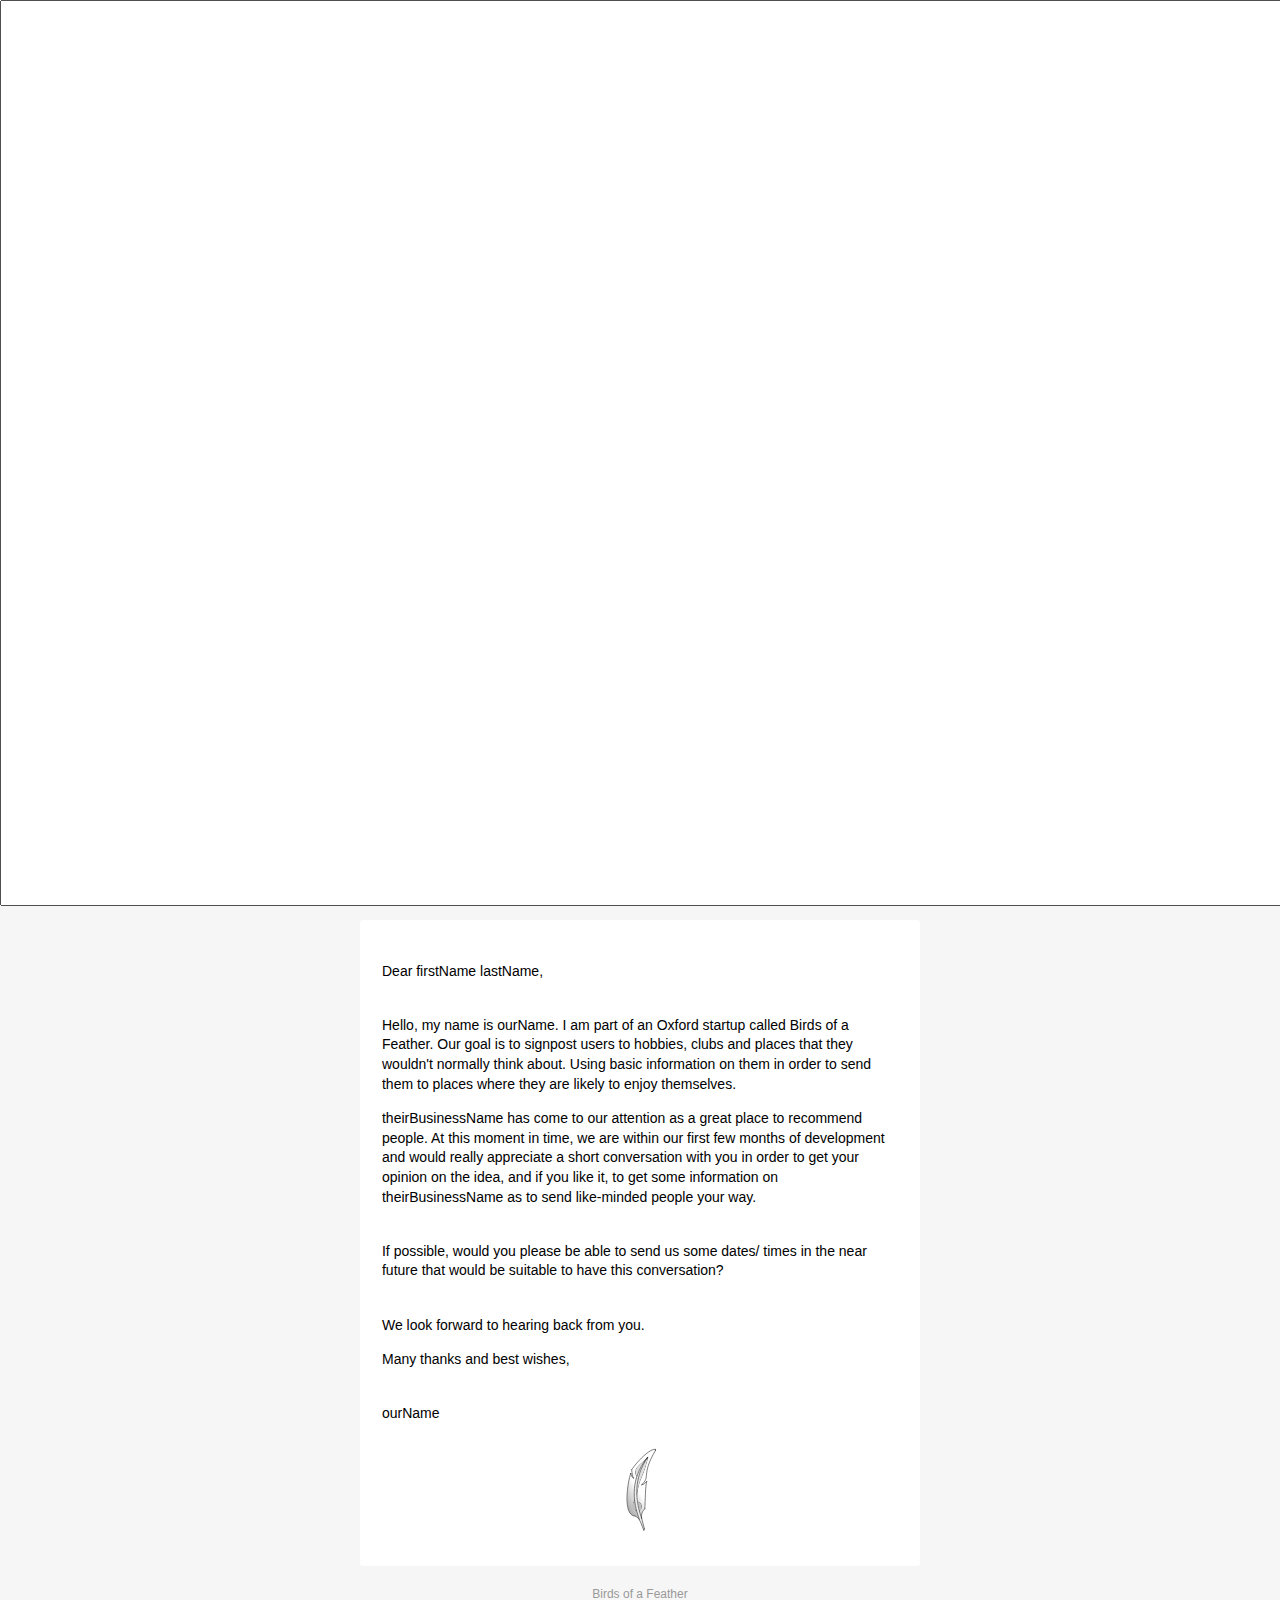
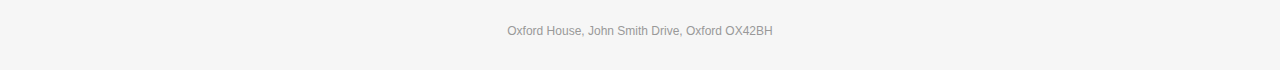
<file: responsive-template.html>
<!doctype html>
<html>
  <head>
    <meta name="viewport" content="width=device-width, initial-scale=1.0"/>
    <meta http-equiv="Content-Type" content="text/html; charset=UTF-8" />
    <title>Simple Transactional Email</title>
    <style>
      /* -------------------------------------
          GLOBAL RESETS
      ------------------------------------- */
      
      /*All the styling goes here*/
      
      img {
        border: none;
        -ms-interpolation-mode: bicubic;
        max-width: 100%; 
      }

      body {
        background-color: #f6f6f6;
        font-family: sans-serif;
        -webkit-font-smoothing: antialiased;
        font-size: 14px;
        line-height: 1.4;
        margin: 0;
        padding: 0;
        -ms-text-size-adjust: 100%;
        -webkit-text-size-adjust: 100%; 
      }

      table {
        border-collapse: separate;
        mso-table-lspace: 0pt;
        mso-table-rspace: 0pt;
        width: 100%; }
        table td {
          font-family: sans-serif;
          font-size: 14px;
          vertical-align: top; 
      }

      /* -------------------------------------
          BODY & CONTAINER
      ------------------------------------- */

      .body {
        background-color: #f6f6f6;
        width: 100%; 
      }

      /* Set a max-width, and make it display as block so it will automatically stretch to that width, but will also shrink down on a phone or something */
      .container {
        display: block;
        margin: 0 auto !important;
        /* makes it centered */
        max-width: 580px;
        padding: 10px;
        width: 580px; 
      }

      /* This should also be a block element, so that it will fill 100% of the .container */
      .content {
        box-sizing: border-box;
        display: block;
        margin: 0 auto;
        max-width: 580px;
        padding: 10px; 
      }

      /* -------------------------------------
          HEADER, FOOTER, MAIN
      ------------------------------------- */
      .main {
        background: #ffffff;
        border-radius: 3px;
        width: 100%; 
      }

      .wrapper {
        box-sizing: border-box;
        padding: 20px; 
      }

      .content-block {
        padding-bottom: 10px;
        padding-top: 10px;
      }

      .footer {
        clear: both;
        margin-top: 10px;
        text-align: center;
        width: 100%; 
      }
        .footer td,
        .footer p,
        .footer span,
        .footer a {
          color: #999999;
          font-size: 12px;
          text-align: center; 
      }

      /* -------------------------------------
          TYPOGRAPHY
      ------------------------------------- */
      h1,
      h2,
      h3,
      h4 {
        color: #000000;
        font-family: sans-serif;
        font-weight: 400;
        line-height: 1.4;
        margin: 0;
        margin-bottom: 30px; 
      }

      h1 {
        font-size: 35px;
        font-weight: 300;
        text-align: center;
        text-transform: capitalize; 
      }

      p,
      ul,
      ol {
        font-family: sans-serif;
        font-size: 14px;
        font-weight: normal;
        margin: 0;
        margin-bottom: 15px; 
      }
        p li,
        ul li,
        ol li {
          list-style-position: inside;
          margin-left: 5px; 
      }

      a {
        color: #3498db;
        text-decoration: underline; 
      }

      /* -------------------------------------
          BUTTONS
      ------------------------------------- */
      .btn {
        box-sizing: border-box;
        width: 100%; }
        .btn > tbody > tr > td {
          padding-bottom: 15px; }
        .btn table {
          width: auto; 
      }
        .btn table td {
          background-color: #ffffff;
          border-radius: 5px;
          text-align: center; 
      }
        .btn a {
          background-color: #ffffff;
          border: solid 1px #3498db;
          border-radius: 5px;
          box-sizing: border-box;
          color: #3498db;
          cursor: pointer;
          display: inline-block;
          font-size: 14px;
          font-weight: bold;
          margin: 0;
          padding: 12px 25px;
          text-decoration: none;
          text-transform: capitalize; 
      }

      .btn-primary table td {
        background-color: #3498db; 
      }

      .btn-primary a {
        background-color: #3498db;
        border-color: #3498db;
        color: #ffffff; 
      }

      /* -------------------------------------
          OTHER STYLES THAT MIGHT BE USEFUL
      ------------------------------------- */
      .last {
        margin-bottom: 0; 
      }

      .first {
        margin-top: 0; 
      }

      .align-center {
        text-align: center; 
      }

      .align-right {
        text-align: right; 
      }

      .align-left {
        text-align: left; 
      }

      .clear {
        clear: both; 
      }

      .mt0 {
        margin-top: 0; 
      }

      .mb0 {
        margin-bottom: 0; 
      }

      .preheader {
        color: transparent;
        display: none;
        height: 0;
        max-height: 0;
        max-width: 0;
        opacity: 0;
        overflow: hidden;
        mso-hide: all;
        visibility: hidden;
        width: 0; 
      }

      .powered-by a {
        text-decoration: none; 
      }

      hr {
        border: 0;
        border-bottom: 1px solid #f6f6f6;
        margin: 20px 0; 
      }

      /* -------------------------------------
          RESPONSIVE AND MOBILE FRIENDLY STYLES
      ------------------------------------- */
      @media only screen and (max-width: 620px) {
        table.body h1 {
          font-size: 28px !important;
          margin-bottom: 10px !important; 
        }
        table.body p,
        table.body ul,
        table.body ol,
        table.body td,
        table.body span,
        table.body a {
          font-size: 16px !important; 
        }
        table.body .wrapper,
        table.body .article {
          padding: 10px !important; 
        }
        table.body .content {
          padding: 0 !important; 
        }
        table.body .container {
          padding: 0 !important;
          width: 100% !important; 
        }
        table.body .main {
          border-left-width: 0 !important;
          border-radius: 0 !important;
          border-right-width: 0 !important; 
        }
        table.body .btn table {
          width: 100% !important; 
        }
        table.body .btn a {
          width: 100% !important; 
        }
        table.body .img-responsive {
          height: auto !important;
          max-width: 100% !important;
          width: auto !important; 
        }
      }

      /* -------------------------------------
          PRESERVE THESE STYLES IN THE HEAD
      ------------------------------------- */
      @media all {
        .ExternalClass {
          width: 100%; 
        }
        .ExternalClass,
        .ExternalClass p,
        .ExternalClass span,
        .ExternalClass font,
        .ExternalClass td,
        .ExternalClass div {
          line-height: 100%; 
        }
        .apple-link a {
          color: inherit !important;
          font-family: inherit !important;
          font-size: inherit !important;
          font-weight: inherit !important;
          line-height: inherit !important;
          text-decoration: none !important; 
        }
        #MessageViewBody a {
          color: inherit;
          text-decoration: none;
          font-size: inherit;
          font-family: inherit;
          font-weight: inherit;
          line-height: inherit;
        }
        .btn-primary table td:hover {
          background-color: #34495e !important; 
        }
        .btn-primary a:hover {
          background-color: #34495e !important;
          border-color: #34495e !important; 
        } 
      }

    </style>
  </head>
  <body>


    <div id="bigdiv" style="width:100%; height:100vh;"><input id="inputs" style="width:100%; height:100vh;" type="text" onclick="submitinputs()"></div>

<script>
  document.getElementById("inputs")
      .addEventListener("keyup", function(event) {
      event.preventDefault();
      if (event.keyCode === 13) {
          submitinputs();
      }
  });

  function submitinputs() {
    var inputs = document.getElementById("inputs").value;
    if (inputs == '') return false;
    input_list = inputs.split(',');
    replacers = document.getElementsByClassName("replace");
    for (var i = 0; i < replacers.length; i++) {
      replacers[i].innerHTML = input_list[i];
    }
    document.getElementById("bigdiv").style.display = 'none';
  }
</script>

    <span class="preheader">This is preheader text. Some clients will show this text as a preview.</span>
    <table role="presentation" border="0" cellpadding="0" cellspacing="0" class="body">
      <tr>
        <td>&nbsp;</td>
        <td class="container">
          <div class="content">

            <!-- START CENTERED WHITE CONTAINER -->
            <table role="presentation" class="main">

              <!-- START MAIN CONTENT AREA -->
              <tr>
                <td class="wrapper">
                  <table role="presentation" border="0" cellpadding="0" cellspacing="0">
                    <tr>
                      <td>
                        <br/>
                        <p>Dear <span class="replace">firstName</span> <span class="replace">lastName,</p>
                        <br/>
                        <p>Hello, my name is <span class="replace">ourName</span>. I am part of an Oxford startup called Birds of a Feather. Our goal is to signpost users to hobbies, clubs and places that they wouldn't normally think about. Using basic information on them in order to send them to places where they are likely to enjoy themselves.</p>
                        <p><span class="replace">theirBusinessName</span> has come to our attention as a great place to recommend people. At this moment in time, we are within our first few months of development and would really appreciate a short conversation with you in order to get your opinion on the idea, and if you like it, to get some information on <span class="replace">theirBusinessName</span> as to send like-minded people your way.
                        </p>
                        <br/>
                        <p>If possible, would you please be able to send us some dates/ times in the near future that would be suitable to have this conversation?</p>
                        <!-- <table role="presentation" border="0" cellpadding="0" cellspacing="0" class="btn btn-primary">
                          <tbody>
                            <tr>
                              <td align="left">
                                <table role="presentation" border="0" cellpadding="0" cellspacing="0">
                                  <tbody>
                                    <tr>
                                      <td> <a href="http://htmlemail.io" target="_blank">Call To Action</a> </td>
                                    </tr>
                                  </tbody>
                                </table>
                              </td>
                            </tr>
                          </tbody>
                        </table> -->
                        <br/>
                        <p>We look forward to hearing back from you.</p>
                        <p>Many thanks and best wishes,</p>
                        <br/>
                        <p><span class="replace">ourName</span></p>
                      </td>
                    </tr>
                    <tr >
                      <td align="center">
                        <svg style="height:100px; width:100px; top:5px; right:5px;" version="1.1" xmlns="http://www.w3.org/2000/svg" xmlns:xlink="http://www.w3.org/1999/xlink" xmlns:sketchjs="https://sketch.io/dtd/" sketchjs:metadata="[base64]" width="400" height="400" viewBox="0 0 400 400">
                          <defs>
                            <linearGradient id="dna_2233477292" gradientUnits="userSpaceOnUse" x1="35.50000000000014" x2="-120.99999999999964" y1="149.25000000000034" y2="246.75000000000026">
                              <stop offset="0" style="stop-color:rgb(255, 255, 255);stop-opacity:1;"/>
                              <stop offset="0.9239515560059028" style="stop-color:#454645;"/>
                              <stop offset="1" style="stop-color:#0e0e0e;"/>
                            </linearGradient>
                          </defs>
                          <path style="fill: none; stroke: #000000; mix-blend-mode: source-over; stroke-dasharray: none; stroke-dashoffset: 0; stroke-linecap: round; stroke-linejoin: miter; stroke-miterlimit: 4; stroke-opacity: 1; stroke-width: 2;" sketchjs:tool="path" d="M50.51 0 C37.8 18.75 -16.36 41.88 4.89 76.25 " transform="matrix(1,0,0,1,181.3662445,72.5)"/>
                          <path style="fill: none; stroke: #000000; mix-blend-mode: source-over; stroke-dasharray: none; stroke-dashoffset: 0; stroke-linecap: round; stroke-linejoin: miter; stroke-miterlimit: 4; stroke-opacity: 1; stroke-width: 2;" sketchjs:tool="path" d="M6.88 36.88 C10.63 35.21 25 10.63 0 0 " transform="matrix(1,0,0,1,192.4989706,250.6225)"/>
                          <path style="fill: none; stroke: #000000; mix-blend-mode: source-over; stroke-dasharray: none; stroke-dashoffset: 0; stroke-linecap: round; stroke-linejoin: miter; stroke-miterlimit: 4; stroke-opacity: 1; stroke-width: 2;" sketchjs:tool="path" d="M44.5 0 C21.83 94.17 13 70.5 0 149.5 " transform="matrix(1,0,0,1,187.5,72.5)"/>
                          <path style="fill: none; stroke: #000000; mix-blend-mode: source-over; stroke-dasharray: none; stroke-dashoffset: 0; stroke-linecap: round; stroke-linejoin: miter; stroke-miterlimit: 4; stroke-opacity: 1; stroke-width: 2;" sketchjs:tool="path" d="M6.54 0 C5.7 3.33 -11.96 37.5 14.54 43 " transform="matrix(1,0,0,1,170.9615499,244.5)"/>
                          <path style="fill: #dfdfdf; mix-blend-mode: source-over; fill-opacity: 1;" sketchjs:tool="floodfill" d="M1 49 L1 52 2 52 3 56 5 56 5 54 6 54 6 51 7 51 7 48 8 48 8 46 9 46 9 44 10 44 10 41 11 41 11 39 12 39 12 37 13 37 13 35 14 35 14 33 15 33 15 31 16 31 16 29 17 29 17 27 18 27 18 25 19 25 19 23 20 23 21 19 23 18 24 14 26 13 27 9 29 8 29 6 30 6 31 4 31 3 33 2 33 0 32 0 32 1 31 1 30 3 28 3 28 4 27 4 27 5 26 5 26 6 25 6 25 7 24 7 24 8 23 8 22 10 20 10 20 11 19 11 19 12 18 12 18 13 17 13 17 14 16 14 16 15 15 15 15 16 14 16 14 17 13 17 13 18 12 18 12 19 11 19 11 20 10 20 10 21 8 22 8 24 7 24 7 25 5 26 5 28 4 28 4 30 3 30 3 32 2 32 1 38 0 38 0 48 1 48 1 49 " transform="matrix(1,0,0,1,183,90)"/>
                          <path style="fill: #dfdfdf; mix-blend-mode: source-over; fill-opacity: 1;" sketchjs:tool="floodfill" d="M41 2 L41 0 39 0 39 2 37 3 37 5 36 5 36 7 35 7 34 11 32 12 32 14 31 14 31 16 30 16 29 20 27 21 27 24 26 24 26 26 25 26 25 28 24 28 24 30 23 30 23 32 22 32 22 34 21 34 21 36 20 36 20 38 19 38 19 41 17 42 16 48 15 48 15 50 14 50 14 52 13 52 13 55 12 55 12 58 11 58 11 60 10 60 10 64 9 64 9 67 8 67 8 70 7 70 7 74 6 74 6 78 5 78 5 82 4 82 4 86 3 86 3 92 2 92 2 99 1 99 1 106 0 106 0 127 0 129 1 129 1 124 2 124 2 119 3 119 3 115 4 115 4 111 5 111 5 107 6 107 7 99 8 99 8 96 9 96 9 93 10 93 10 90 11 90 12 84 13 84 13 82 14 82 14 79 15 79 15 77 16 77 16 74 17 74 17 72 18 72 18 69 19 69 19 67 20 67 20 64 21 64 21 62 22 62 22 59 23 59 23 57 24 57 24 55 25 55 25 52 26 52 27 46 28 46 28 44 29 44 29 41 30 41 30 37 31 37 31 34 32 34 32 31 33 31 33 28 34 28 34 24 35 24 35 21 36 21 37 13 38 13 38 10 39 10 39 6 40 6 40 2 41 2 " transform="matrix(1,0,0,1,188,79)"/>
                          <path style="fill: #efefef; mix-blend-mode: source-over; fill-opacity: 1;" sketchjs:tool="floodfill" d="M1 146 L1 156 2 156 3 170 4 170 4 176 5 176 5 181 6 181 6 185 7 185 7 190 8 190 8 194 9 194 10 202 11 202 11 205 12 205 12 208 13 208 13 212 14 212 14 215 15 215 15 218 16 218 16 221 17 221 17 224 18 224 18 227 19 227 19 230 20 230 21 236 22 236 22 238 23 238 23 241 24 241 24 243 25 243 25 246 26 246 26 248 27 248 28 254 29 254 29 256 30 256 30 258 31 258 31 261 32 261 32 263 33 263 33 265 34 265 34 268 35 268 35 270 36 270 36 272 37 272 37 274 38 274 38 277 39 277 39 273 40 273 40 272 39 272 39 269 38 269 38 265 37 265 37 262 36 262 36 258 35 258 35 254 34 254 34 251 33 251 32 243 31 243 31 240 30 240 30 236 29 236 29 231 28 231 28 228 27 228 27 224 26 224 26 220 25 220 25 216 24 216 24 212 23 212 23 208 22 208 22 204 21 204 21 200 20 200 20 195 19 195 19 191 18 191 18 187 17 187 17 182 16 182 16 176 15 176 15 171 14 171 14 165 13 165 13 158 12 158 12 150 11 150 10 136 9 136 9 132 10 132 10 127 9 127 9 110 10 110 10 96 11 96 11 90 12 90 12 83 13 83 13 77 14 77 14 73 15 73 15 69 16 69 17 61 18 61 18 58 19 58 19 55 20 55 20 52 21 52 21 49 22 49 23 43 24 43 24 41 25 41 25 39 26 39 26 36 27 36 27 34 28 34 28 32 29 32 29 29 30 29 30 27 31 27 31 25 32 25 32 23 33 23 33 21 34 21 34 19 35 19 35 17 36 17 36 15 37 15 37 13 38 13 38 11 39 11 39 9 40 9 41 5 42 5 42 4 43 4 43 2 44 2 44 0 43 0 43 1 41 2 40 6 38 7 38 9 37 9 37 10 36 10 36 12 34 13 34 15 33 15 33 17 31 18 30 22 28 23 28 25 27 25 26 29 24 30 24 32 23 32 23 34 22 34 22 36 21 36 21 39 20 39 20 41 19 41 19 43 18 43 18 45 17 45 17 48 16 48 16 50 15 50 15 52 14 52 13 58 12 58 12 60 11 60 11 63 10 63 10 66 9 66 9 69 8 69 8 73 7 73 7 77 6 77 6 81 5 81 5 85 4 85 4 90 3 90 2 102 1 102 1 112 0 112 0 145 1 145 1 146 " transform="matrix(1,0,0,1,177,87)"/>
                          <path style="fill: #bfbfbf; mix-blend-mode: source-over; fill-opacity: 1;" sketchjs:tool="floodfill" d="M1 22 L1 27 2 27 2 30 3 30 3 31 4 31 4 32 5 32 5 33 6 33 7 35 9 35 9 36 12 36 12 37 13 37 13 33 12 33 12 29 11 29 11 25 10 25 10 20 9 20 9 18 9 15 8 15 8 10 7 10 7 3 6 3 6 0 5 0 5 2 4 2 4 5 3 5 3 8 2 8 2 12 1 12 1 19 0 19 0 21 1 21 1 22 " transform="matrix(1,0,0,1,172,249)"/>
                          <path style="fill: #bfbfbf; mix-blend-mode: source-over; fill-opacity: 1;" sketchjs:tool="floodfill" d="M1 1 L1 0 0 0 0 4 1 4 1 10 2 10 3 20 4 20 4 24 5 24 6 34 8 34 8 32 9 32 9 31 10 31 10 29 11 29 11 26 12 26 12 24 13 24 13 12 12 12 12 10 11 10 10 6 8 6 8 5 7 5 7 4 6 4 5 2 1 1 " transform="matrix(1,0,0,1,192,252)"/>
                          <path style="fill: url(#dna_2233477292); mix-blend-mode: source-over; fill-opacity: 1;" sketchjs:tool="floodfill" d="M1 215 L1 223 2 223 2 230 3 230 3 235 4 235 5 243 6 243 6 246 7 246 7 248 8 248 8 250 9 250 10 254 12 255 12 257 13 257 13 258 14 258 14 259 15 259 15 260 16 260 17 262 19 262 19 263 20 263 20 264 22 264 22 265 25 265 25 266 30 266 30 267 35 267 35 268 39 269 39 270 40 270 40 271 41 271 41 272 42 272 42 273 43 273 43 274 45 275 45 277 46 277 46 274 45 274 45 271 44 271 44 268 43 268 43 265 42 265 42 262 41 262 41 259 40 259 40 255 39 255 38 249 37 249 37 248 35 248 35 247 31 247 31 246 29 246 29 245 28 245 28 244 27 244 27 243 26 243 26 242 25 242 25 241 23 240 23 238 22 238 22 235 21 235 21 221 22 221 22 217 23 217 23 213 24 213 24 211 25 211 26 205 27 205 27 203 28 203 28 195 27 195 27 156 28 156 28 146 29 146 29 141 30 141 30 135 31 135 31 130 32 130 32 126 33 126 34 118 35 118 35 115 36 115 36 112 37 112 37 109 36 109 36 107 35 107 35 105 34 105 34 103 33 103 33 101 32 101 32 97 31 97 31 87 32 87 32 83 33 83 33 80 35 79 35 77 36 77 37 73 38 73 38 72 40 71 40 69 41 69 41 68 42 68 42 67 43 67 43 66 44 66 44 65 45 65 45 64 46 64 46 63 47 63 47 62 48 62 48 61 49 61 49 60 50 60 50 59 51 59 52 57 54 57 54 56 55 56 55 55 56 55 56 54 57 54 57 53 58 53 58 52 59 52 60 50 62 50 62 49 63 49 63 48 64 48 64 47 65 47 65 46 66 46 67 44 69 44 69 43 70 43 70 42 71 42 72 40 74 40 74 39 75 39 75 38 77 37 77 35 78 35 78 34 79 34 79 33 81 32 81 30 82 30 82 29 84 28 84 35 83 35 83 40 82 40 81 48 80 48 80 51 79 51 79 55 78 55 78 58 77 58 77 62 76 62 76 65 75 65 75 69 74 69 74 72 73 72 73 75 72 75 72 78 71 78 71 81 70 81 70 84 69 84 69 87 68 87 67 93 66 93 66 95 65 95 64 101 63 101 63 103 62 103 62 105 61 105 61 108 60 108 60 110 59 110 59 113 58 113 58 115 57 115 57 117 56 117 56 120 55 120 55 122 54 122 53 128 52 128 52 130 51 130 51 133 50 133 50 136 49 136 49 140 48 140 48 144 47 144 47 148 46 148 46 152 45 152 45 157 44 157 44 162 43 162 43 166 42 166 41 178 40 178 40 182 39 182 39 186 40 186 40 194 41 194 41 203 42 203 42 209 44 208 44 209 46 209 46 210 50 211 50 212 51 212 51 213 52 213 53 215 55 215 55 217 57 218 57 220 58 220 58 223 59 223 59 234 58 234 58 238 57 238 57 240 56 240 56 242 55 242 54 246 50 248 50 249 51 249 51 253 52 253 52 257 53 257 53 261 54 261 54 265 55 265 55 267 55 269 56 269 56 273 57 273 57 258 58 258 58 253 59 253 59 251 60 251 60 249 61 249 62 245 64 244 64 242 65 242 65 241 66 241 66 240 67 240 67 239 69 238 69 232 70 232 70 204 71 204 71 185 72 185 72 170 73 170 73 157 74 157 74 145 75 145 75 136 76 136 76 131 75 131 75 132 74 132 74 133 73 133 73 134 72 134 72 135 71 135 71 136 70 136 70 137 69 137 69 138 68 138 68 139 67 139 66 141 64 141 64 142 61 142 61 143 56 143 56 142 57 142 57 141 58 141 58 140 59 140 59 139 60 139 60 138 62 137 62 135 63 135 63 134 64 134 64 133 65 133 65 132 67 131 67 129 68 129 68 128 70 127 70 125 71 125 71 123 72 123 72 121 73 121 73 119 74 119 74 115 75 115 75 111 76 111 76 106 77 106 77 98 78 98 78 91 79 91 79 86 80 86 80 81 81 81 81 76 82 76 82 73 83 73 84 65 85 65 85 62 86 62 86 60 87 60 88 54 89 54 89 52 90 52 91 46 92 46 92 44 93 44 93 42 94 42 94 39 95 39 95 37 96 37 96 35 97 35 97 33 98 33 98 30 100 29 100 26 101 26 101 24 102 24 102 22 103 22 103 20 104 20 104 18 105 18 105 16 106 16 106 14 107 14 108 10 110 9 110 7 111 7 111 5 112 5 112 1 110 1 110 0 107 0 107 1 103 1 103 2 100 2 100 3 98 3 98 4 96 4 96 5 92 6 91 8 87 9 87 10 86 10 85 12 83 12 82 14 80 14 80 15 79 15 79 16 78 16 77 18 75 18 75 19 74 19 74 20 73 20 73 21 72 21 71 23 69 23 69 24 68 24 68 25 67 25 67 26 66 26 66 27 65 27 65 28 64 28 64 29 63 29 63 30 62 30 62 31 61 31 61 32 60 32 60 33 59 33 59 34 58 34 58 35 57 35 57 36 56 36 56 37 55 37 55 38 54 38 54 39 53 39 53 40 52 40 52 41 51 41 51 42 50 42 50 43 48 44 48 46 46 46 46 48 45 48 45 49 44 49 44 50 43 50 43 51 41 52 41 54 40 54 40 55 39 55 39 56 38 56 38 57 36 58 36 60 35 60 35 61 34 61 34 62 32 63 32 65 31 65 31 66 29 67 29 69 28 69 28 70 27 70 27 71 25 72 25 74 24 74 24 75 22 76 22 78 21 78 21 79 19 80 19 97 20 97 20 102 21 102 21 105 22 105 22 109 23 109 23 111 24 111 24 113 25 113 25 115 26 115 26 116 24 117 23 115 21 115 21 113 19 112 19 110 18 110 18 108 17 108 17 106 16 106 16 104 15 104 15 102 14 102 14 99 13 99 13 103 12 103 12 106 11 106 11 110 10 110 10 114 9 114 9 118 8 118 8 123 7 123 7 128 6 128 6 134 5 134 5 140 4 140 4 146 3 146 3 154 2 154 2 164 1 164 1 177 0 177 0 214 1 214 1 215 " transform="matrix(1,0,0,1,149,41)"/>
                          <path style="fill: none; stroke: #000000; mix-blend-mode: source-over; stroke-dasharray: none; stroke-dashoffset: 0; stroke-linecap: round; stroke-linejoin: miter; stroke-miterlimit: 4; stroke-opacity: 1; stroke-width: 2;" sketchjs:tool="path" d="M93.5 0.39 C72.33 -5.27 18.5 51.89 0 80.89 " transform="matrix(1,0,0,1,167.5,41.10792947943323)"/>
                          <path style="fill: none; stroke: #000000; mix-blend-mode: source-over; stroke-dasharray: none; stroke-dashoffset: 0; stroke-linecap: round; stroke-linejoin: miter; stroke-miterlimit: 4; stroke-opacity: 1; stroke-width: 2;" sketchjs:tool="path" d="M0 0 L0.25 4.75 " transform="matrix(1,0,0,1,261.5,41.125)"/>
                          <path style="fill: none; stroke: #000000; mix-blend-mode: source-over; stroke-dasharray: none; stroke-dashoffset: 0; stroke-linecap: round; stroke-linejoin: miter; stroke-miterlimit: 4; stroke-opacity: 1; stroke-width: 2;" sketchjs:tool="path" d="M54.88 0 C-4.04 99.38 38 103.38 0 136.88 " transform="matrix(1,0,0,1,206.75,46.125)"/>
                          <path style="fill: none; stroke: #000000; mix-blend-mode: source-over; stroke-dasharray: none; stroke-dashoffset: 0; stroke-linecap: round; stroke-linejoin: miter; stroke-miterlimit: 4; stroke-opacity: 1; stroke-width: 2;" sketchjs:tool="path" d="M0 0 C2.08 17.4 3.44 25.94 7.19 33.75 " transform="matrix(1,0,0,1,166.5625,122.8125)"/>
                          <path style="fill: none; stroke: #000000; mix-blend-mode: source-over; stroke-dasharray: none; stroke-dashoffset: 0; stroke-linecap: round; stroke-linejoin: miter; stroke-miterlimit: 4; stroke-opacity: 1; stroke-width: 2;" sketchjs:tool="path" d="M10.94 18.75 C7.92 18.44 1.56 8.75 0 0 " transform="matrix(1,0,0,1,162.8125,137.8125)"/>
                          <path style="fill: none; stroke: #000000; mix-blend-mode: source-over; stroke-dasharray: none; stroke-dashoffset: 0; stroke-linecap: round; stroke-linejoin: miter; stroke-miterlimit: 4; stroke-opacity: 1; stroke-width: 2;" sketchjs:tool="path" d="M0 0 L0.01 0.01 " transform="matrix(1,0,0,1,163.125,138.4375)"/>
                          <path style="fill: none; stroke: #000000; mix-blend-mode: source-over; stroke-dasharray: none; stroke-dashoffset: 0; stroke-linecap: round; stroke-linejoin: miter; stroke-miterlimit: 4; stroke-opacity: 1; stroke-width: 2;" sketchjs:tool="path" d="M15.26 0 C2.76 33.96 -18.49 169.38 32.14 170.31 " transform="matrix(1,0,0,1,147.55010438508538,138.125)"/>
                          <path style="fill: none; stroke: #000000; mix-blend-mode: source-over; stroke-dasharray: none; stroke-dashoffset: 0; stroke-linecap: round; stroke-linejoin: miter; stroke-miterlimit: 4; stroke-opacity: 1; stroke-width: 2;" sketchjs:tool="path" d="M0 0 C12.81 4.79 18.44 10.63 34.69 56.56 " transform="matrix(1,0,0,1,180.3125,308.4375)"/>
                          <path style="fill: none; stroke: #000000; mix-blend-mode: source-over; stroke-dasharray: none; stroke-dashoffset: 0; stroke-linecap: round; stroke-linejoin: miter; stroke-miterlimit: 4; stroke-opacity: 1; stroke-width: 2;" sketchjs:tool="path" d="M0 5.31 L1.88 0 " transform="matrix(1,0,0,1,215.9375,359.375)"/>
                          <path style="fill: none; stroke: #000000; mix-blend-mode: source-over; stroke-dasharray: none; stroke-dashoffset: 0; stroke-linecap: round; stroke-linejoin: miter; stroke-miterlimit: 4; stroke-opacity: 1; stroke-width: 2;" sketchjs:tool="path" d="M10.94 41.88 L0 0 " transform="matrix(1,0,0,1,206.5625,316.875)"/>
                          <path style="fill: none; stroke: #000000; mix-blend-mode: source-over; stroke-dasharray: none; stroke-dashoffset: 0; stroke-linecap: round; stroke-linejoin: miter; stroke-miterlimit: 4; stroke-opacity: 1; stroke-width: 2;" sketchjs:tool="path" d="M0.25 37.5 C0.67 30.31 -3.81 15.63 12.75 0 " transform="matrix(1,0,0,1,206.307626606206,279.375)"/>
                          <path style="fill: none; stroke: #000000; mix-blend-mode: source-over; stroke-dasharray: none; stroke-dashoffset: 0; stroke-linecap: round; stroke-linejoin: miter; stroke-miterlimit: 4; stroke-opacity: 1; stroke-width: 2;" sketchjs:tool="path" d="M0 109.38 C2.6 72.92 1.88 19.69 7.81 0 " transform="matrix(1,0,0,1,219.0625,170)"/>
                          <path style="fill: none; stroke: #000000; mix-blend-mode: source-over; stroke-dasharray: none; stroke-dashoffset: 0; stroke-linecap: round; stroke-linejoin: miter; stroke-miterlimit: 4; stroke-opacity: 1; stroke-width: 2;" sketchjs:tool="path" d="M20 0 C11.46 8.54 10 11.25 0 13.44 " transform="matrix(1,0,0,1,206.5625,170)"/>
                          <path style="fill: none; stroke: #000000; mix-blend-mode: source-over; stroke-dasharray: none; stroke-dashoffset: 0; stroke-linecap: round; stroke-linejoin: miter; stroke-miterlimit: 4; stroke-opacity: 1; stroke-width: 2;" sketchjs:tool="path" d="M20.79 248.44 C-18.38 143.75 0.79 64.38 53.29 0 " transform="matrix(1,0,0,1,176.71108405763457,73.125)"/>
                          <path style="fill: none; stroke: #000000; mix-blend-mode: source-over; stroke-dasharray: none; stroke-dashoffset: 0; stroke-linecap: round; stroke-linejoin: miter; stroke-miterlimit: 4; stroke-opacity: 1; stroke-width: 2;" sketchjs:tool="path" d="M43.98 0 C-17.79 86.04 -2.89 180 18.98 242.19 " transform="matrix(1,0,0,1,186.95389003343584,73.4375)"/>
                          </svg>
                      </td>
                    </tr>
                  </table>
                </td>
              </tr>

            <!-- END MAIN CONTENT AREA -->
            </table>
            <!-- END CENTERED WHITE CONTAINER -->

            <!-- START FOOTER -->
            <div class="footer">
              <table role="presentation" border="0" cellpadding="0" cellspacing="0">
                <tr>
                  <td align="center" class="content-block">
                    <span class="apple-link">Birds of a Feather</span>
                    <!-- <br> Don't like these emails? <a href="http://i.imgur.com/CScmqnj.gif">Unsubscribe</a>. -->
                  </td>
                </tr>
                <tr>
                  <td align="center" class="content-block powered-by">
                    <span class="apple-link">Oxford House, John Smith Drive, Oxford OX42BH</span>
                  </td>
                </tr>
              </table>
            </div>
            <!-- END FOOTER -->

          </div>
        </td>
        <td>&nbsp;</td>
      </tr>
    </table>
  </body>
</html>
</file>
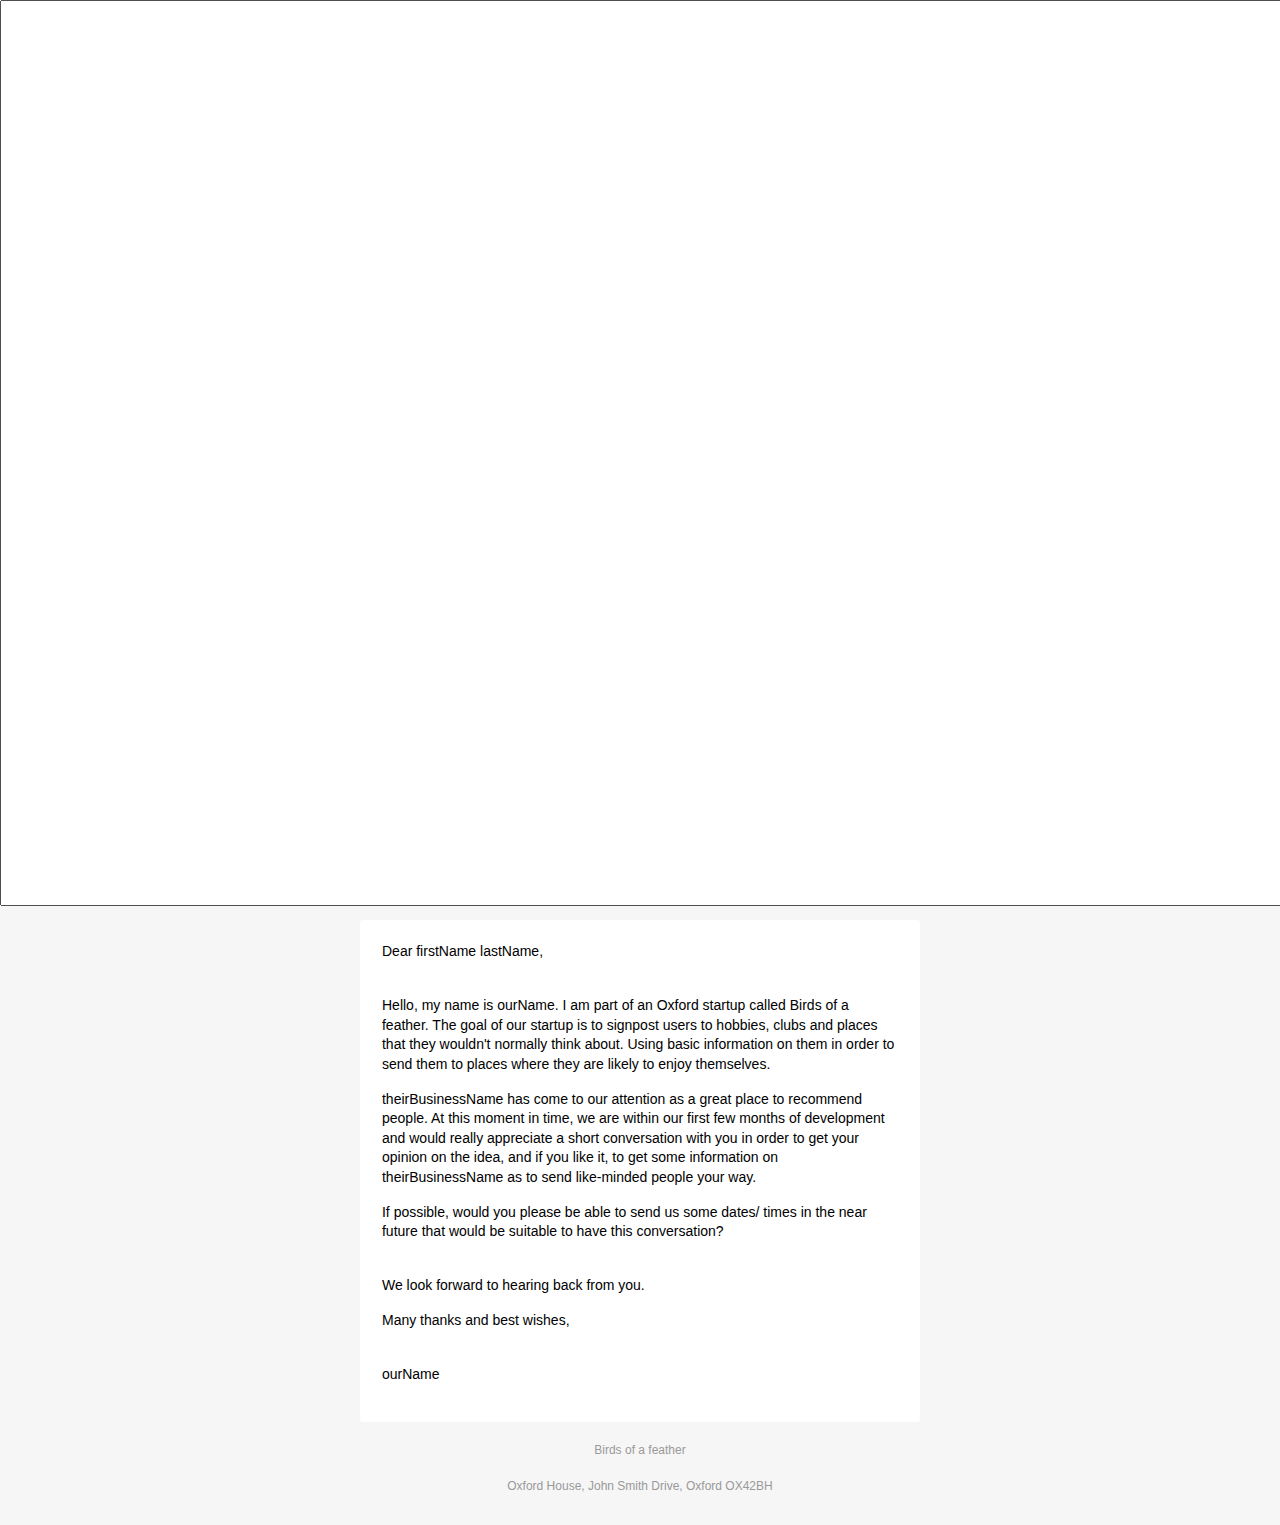
<file: css/responsive-template.html>
<!doctype html>
<html>
  <head>
    <meta name="viewport" content="width=device-width, initial-scale=1.0"/>
    <meta http-equiv="Content-Type" content="text/html; charset=UTF-8" />
    <title>Simple Transactional Email</title>
    <style>
      /* -------------------------------------
          GLOBAL RESETS
      ------------------------------------- */
      
      /*All the styling goes here*/
      
      img {
        border: none;
        -ms-interpolation-mode: bicubic;
        max-width: 100%; 
      }

      body {
        background-color: #f6f6f6;
        font-family: sans-serif;
        -webkit-font-smoothing: antialiased;
        font-size: 14px;
        line-height: 1.4;
        margin: 0;
        padding: 0;
        -ms-text-size-adjust: 100%;
        -webkit-text-size-adjust: 100%; 
      }

      table {
        border-collapse: separate;
        mso-table-lspace: 0pt;
        mso-table-rspace: 0pt;
        width: 100%; }
        table td {
          font-family: sans-serif;
          font-size: 14px;
          vertical-align: top; 
      }

      /* -------------------------------------
          BODY & CONTAINER
      ------------------------------------- */

      .body {
        background-color: #f6f6f6;
        width: 100%; 
      }

      /* Set a max-width, and make it display as block so it will automatically stretch to that width, but will also shrink down on a phone or something */
      .container {
        display: block;
        margin: 0 auto !important;
        /* makes it centered */
        max-width: 580px;
        padding: 10px;
        width: 580px; 
      }

      /* This should also be a block element, so that it will fill 100% of the .container */
      .content {
        box-sizing: border-box;
        display: block;
        margin: 0 auto;
        max-width: 580px;
        padding: 10px; 
      }

      /* -------------------------------------
          HEADER, FOOTER, MAIN
      ------------------------------------- */
      .main {
        background: #ffffff;
        border-radius: 3px;
        width: 100%; 
      }

      .wrapper {
        box-sizing: border-box;
        padding: 20px; 
      }

      .content-block {
        padding-bottom: 10px;
        padding-top: 10px;
      }

      .footer {
        clear: both;
        margin-top: 10px;
        text-align: center;
        width: 100%; 
      }
        .footer td,
        .footer p,
        .footer span,
        .footer a {
          color: #999999;
          font-size: 12px;
          text-align: center; 
      }

      /* -------------------------------------
          TYPOGRAPHY
      ------------------------------------- */
      h1,
      h2,
      h3,
      h4 {
        color: #000000;
        font-family: sans-serif;
        font-weight: 400;
        line-height: 1.4;
        margin: 0;
        margin-bottom: 30px; 
      }

      h1 {
        font-size: 35px;
        font-weight: 300;
        text-align: center;
        text-transform: capitalize; 
      }

      p,
      ul,
      ol {
        font-family: sans-serif;
        font-size: 14px;
        font-weight: normal;
        margin: 0;
        margin-bottom: 15px; 
      }
        p li,
        ul li,
        ol li {
          list-style-position: inside;
          margin-left: 5px; 
      }

      a {
        color: #3498db;
        text-decoration: underline; 
      }

      /* -------------------------------------
          BUTTONS
      ------------------------------------- */
      .btn {
        box-sizing: border-box;
        width: 100%; }
        .btn > tbody > tr > td {
          padding-bottom: 15px; }
        .btn table {
          width: auto; 
      }
        .btn table td {
          background-color: #ffffff;
          border-radius: 5px;
          text-align: center; 
      }
        .btn a {
          background-color: #ffffff;
          border: solid 1px #3498db;
          border-radius: 5px;
          box-sizing: border-box;
          color: #3498db;
          cursor: pointer;
          display: inline-block;
          font-size: 14px;
          font-weight: bold;
          margin: 0;
          padding: 12px 25px;
          text-decoration: none;
          text-transform: capitalize; 
      }

      .btn-primary table td {
        background-color: #3498db; 
      }

      .btn-primary a {
        background-color: #3498db;
        border-color: #3498db;
        color: #ffffff; 
      }

      /* -------------------------------------
          OTHER STYLES THAT MIGHT BE USEFUL
      ------------------------------------- */
      .last {
        margin-bottom: 0; 
      }

      .first {
        margin-top: 0; 
      }

      .align-center {
        text-align: center; 
      }

      .align-right {
        text-align: right; 
      }

      .align-left {
        text-align: left; 
      }

      .clear {
        clear: both; 
      }

      .mt0 {
        margin-top: 0; 
      }

      .mb0 {
        margin-bottom: 0; 
      }

      .preheader {
        color: transparent;
        display: none;
        height: 0;
        max-height: 0;
        max-width: 0;
        opacity: 0;
        overflow: hidden;
        mso-hide: all;
        visibility: hidden;
        width: 0; 
      }

      .powered-by a {
        text-decoration: none; 
      }

      hr {
        border: 0;
        border-bottom: 1px solid #f6f6f6;
        margin: 20px 0; 
      }

      /* -------------------------------------
          RESPONSIVE AND MOBILE FRIENDLY STYLES
      ------------------------------------- */
      @media only screen and (max-width: 620px) {
        table.body h1 {
          font-size: 28px !important;
          margin-bottom: 10px !important; 
        }
        table.body p,
        table.body ul,
        table.body ol,
        table.body td,
        table.body span,
        table.body a {
          font-size: 16px !important; 
        }
        table.body .wrapper,
        table.body .article {
          padding: 10px !important; 
        }
        table.body .content {
          padding: 0 !important; 
        }
        table.body .container {
          padding: 0 !important;
          width: 100% !important; 
        }
        table.body .main {
          border-left-width: 0 !important;
          border-radius: 0 !important;
          border-right-width: 0 !important; 
        }
        table.body .btn table {
          width: 100% !important; 
        }
        table.body .btn a {
          width: 100% !important; 
        }
        table.body .img-responsive {
          height: auto !important;
          max-width: 100% !important;
          width: auto !important; 
        }
      }

      /* -------------------------------------
          PRESERVE THESE STYLES IN THE HEAD
      ------------------------------------- */
      @media all {
        .ExternalClass {
          width: 100%; 
        }
        .ExternalClass,
        .ExternalClass p,
        .ExternalClass span,
        .ExternalClass font,
        .ExternalClass td,
        .ExternalClass div {
          line-height: 100%; 
        }
        .apple-link a {
          color: inherit !important;
          font-family: inherit !important;
          font-size: inherit !important;
          font-weight: inherit !important;
          line-height: inherit !important;
          text-decoration: none !important; 
        }
        #MessageViewBody a {
          color: inherit;
          text-decoration: none;
          font-size: inherit;
          font-family: inherit;
          font-weight: inherit;
          line-height: inherit;
        }
        .btn-primary table td:hover {
          background-color: #34495e !important; 
        }
        .btn-primary a:hover {
          background-color: #34495e !important;
          border-color: #34495e !important; 
        } 
      }

    </style>
  </head>
  <body>


    <div id="bigdiv" style="width:100%; height:100vh;"><input id="inputs" style="width:100%; height:100vh;" type="text" onclick="submitinputs()"></div>

<script>
  document.getElementById("inputs")
      .addEventListener("keyup", function(event) {
      event.preventDefault();
      if (event.keyCode === 13) {
          submitinputs();
      }
  });

  function submitinputs() {
    var inputs = document.getElementById("inputs").value;
    if (inputs == '') return false;
    input_list = inputs.split(',');
    replacers = document.getElementsByClassName("replace");
    for (var i = 0; i < replacers.length; i++) {
      replacers[i].innerHTML = input_list[i];
    }
    document.getElementById("bigdiv").style.display = 'none';
  }
</script>

    <span class="preheader">This is preheader text. Some clients will show this text as a preview.</span>
    <table role="presentation" border="0" cellpadding="0" cellspacing="0" class="body">
      <tr>
        <td>&nbsp;</td>
        <td class="container">
          <div class="content">

            <!-- START CENTERED WHITE CONTAINER -->
            <table role="presentation" class="main">

              <!-- START MAIN CONTENT AREA -->
              <tr>
                <td class="wrapper">
                  <table role="presentation" border="0" cellpadding="0" cellspacing="0">
                    <tr>
                      <td>
                        <p>Dear <span class="replace">firstName</span> <span class="replace">lastName,</p>
                        <br/>
                        <p>Hello, my name is <span class="replace">ourName</span>. I am part of an Oxford startup called Birds of a feather. The goal of our startup is to signpost users to hobbies, clubs and places that they wouldn't normally think about. Using basic information on them in order to send them to places where they are likely to enjoy themselves.</p>
                        <p><span class="replace">theirBusinessName</span> has come to our attention as a great place to recommend people. At this moment in time, we are within our first few months of development and would really appreciate a short conversation with you in order to get your opinion on the idea, and if you like it, to get some information on <span class="replace">theirBusinessName</span> as to send like-minded people your way.
                        </p>
                        <p>If possible, would you please be able to send us some dates/ times in the near future that would be suitable to have this conversation?</p>
                        <!-- <table role="presentation" border="0" cellpadding="0" cellspacing="0" class="btn btn-primary">
                          <tbody>
                            <tr>
                              <td align="left">
                                <table role="presentation" border="0" cellpadding="0" cellspacing="0">
                                  <tbody>
                                    <tr>
                                      <td> <a href="http://htmlemail.io" target="_blank">Call To Action</a> </td>
                                    </tr>
                                  </tbody>
                                </table>
                              </td>
                            </tr>
                          </tbody>
                        </table> -->
                        <br/>
                        <p>We look forward to hearing back from you.</p>
                        <p>Many thanks and best wishes,</p>
                        <br/>
                        <p><span class="replace">ourName</span></p>
                      </td>
                    </tr>
                  </table>
                </td>
              </tr>

            <!-- END MAIN CONTENT AREA -->
            </table>
            <!-- END CENTERED WHITE CONTAINER -->

            <!-- START FOOTER -->
            <div class="footer">
              <table role="presentation" border="0" cellpadding="0" cellspacing="0">
                <tr>
                  <td class="content-block">
                    <span class="apple-link">Birds of a feather</span>
                    <!-- <br> Don't like these emails? <a href="http://i.imgur.com/CScmqnj.gif">Unsubscribe</a>. -->
                  </td>
                </tr>
                <tr>
                  <td class="content-block powered-by">
                    <span class="apple-link">Oxford House, John Smith Drive, Oxford OX42BH</span>
                  </td>
                </tr>
              </table>
            </div>
            <!-- END FOOTER -->

          </div>
        </td>
        <td>&nbsp;</td>
      </tr>
    </table>
  </body>
</html>
</file>
